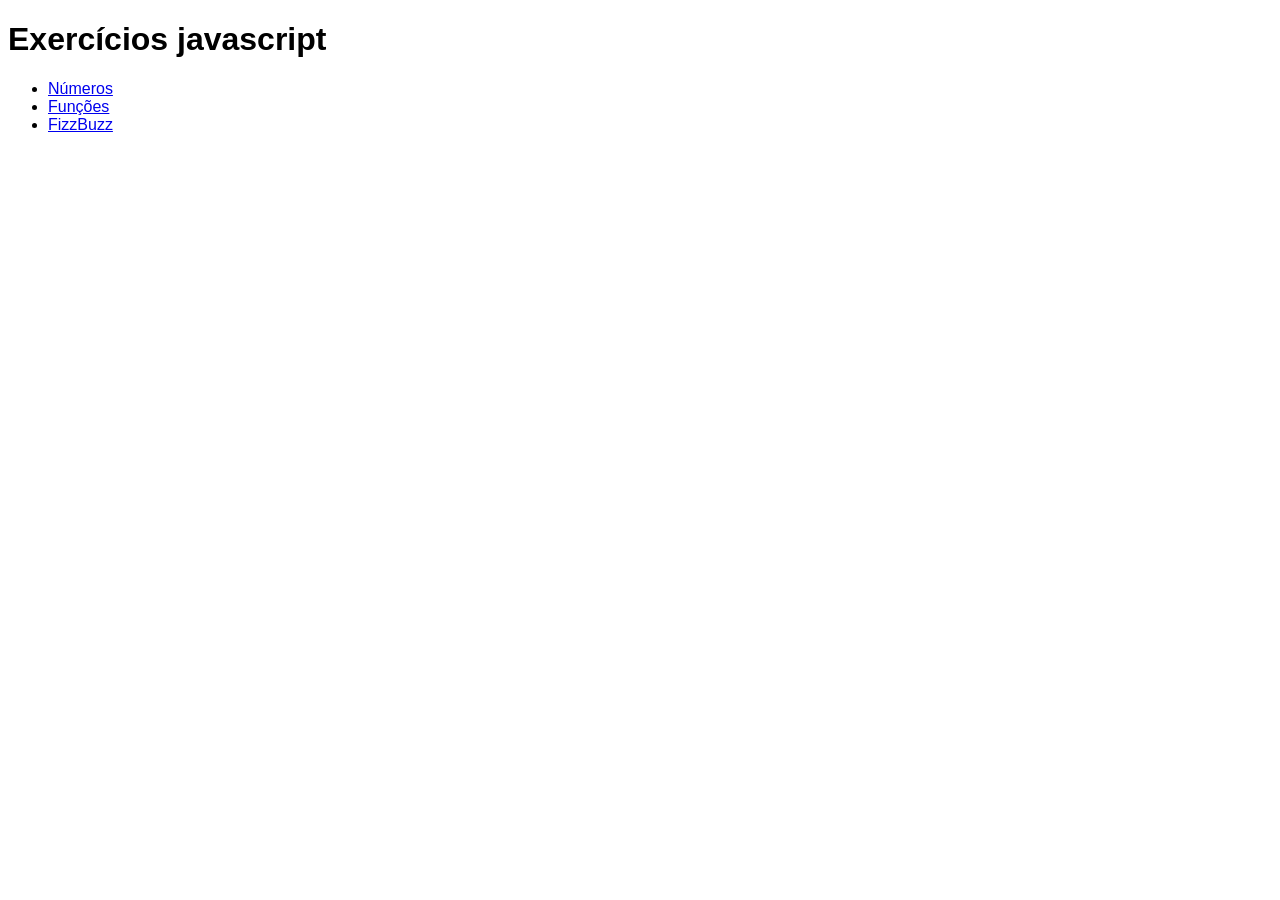
<file: Exercícios/index.html>
<!DOCTYPE html>
<html lang="pt-br">
<head>
    <meta charset="UTF-8">
    <meta name="viewport" content="width=device-width, initial-scale=1.0">
    <title>Exercícios</title>
    <link rel="stylesheet" href="style.css">
</head>
<body>
    <h1>Exercícios javascript</h1>
    <ul>
        <li><a href="/Exercícios/Números/numeros.html">Números</a></li>
        <li><a href="Funções/funcoes.html">Funções</a></li>
        <li><a href="FizzBuzz/rdp.html">FizzBuzz</a></li>
    </ul>
</body>
</html>
</file>
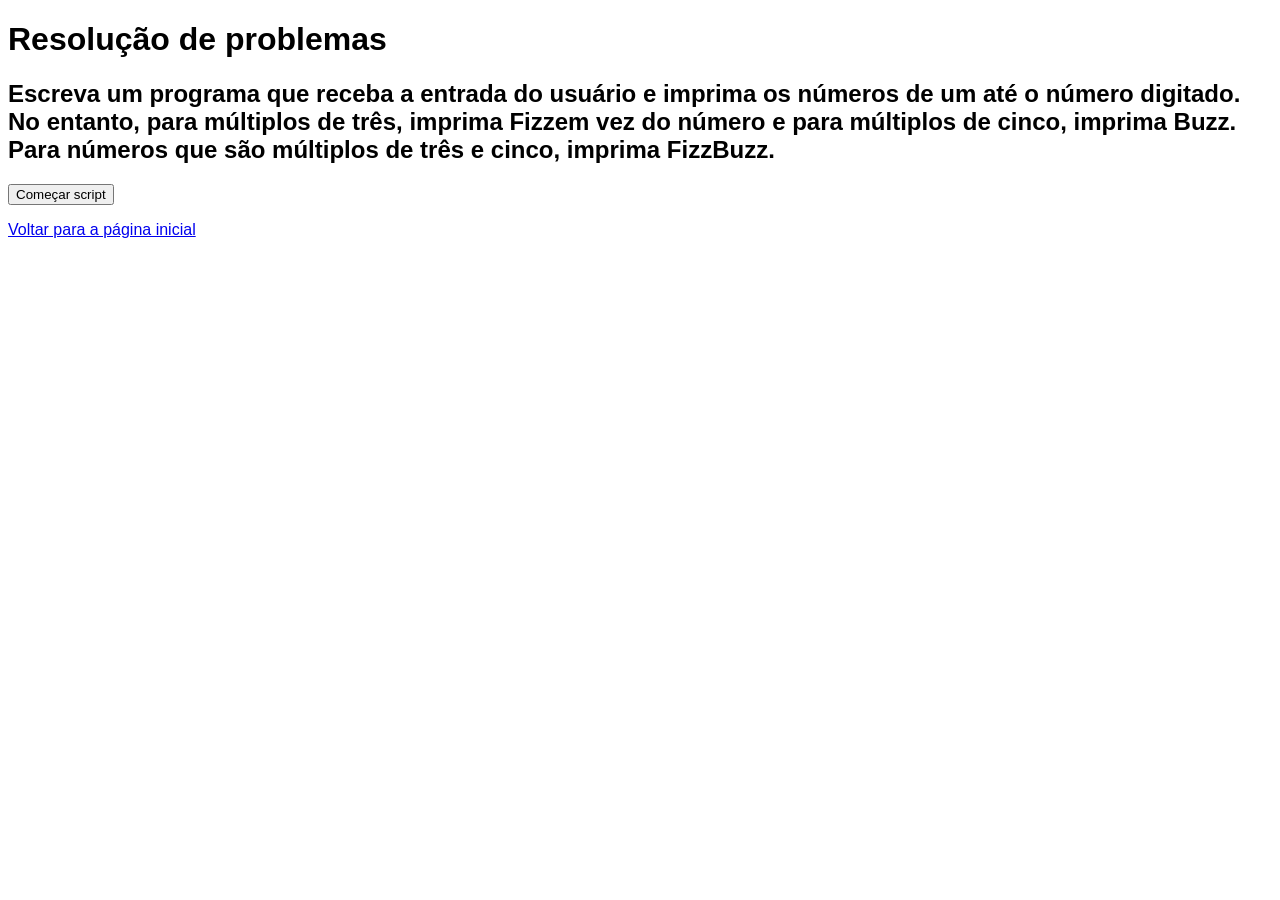
<file: Exercícios/FizzBuzz/rdp.html>
<!DOCTYPE html>
<html lang="pt-br">
<head>
    <meta charset="UTF-8">
    <meta name="viewport" content="width=device-width, initial-scale=1.0">
    <title>Exercícios</title>
    <script src="rdp.js"></script>
    <link rel="stylesheet" href="/Exercícios/style.css">
</head>
<body>
    <h1>Resolução de problemas</h1>
    <h2>Escreva um programa que receba a entrada do usuário e imprima os números de um até o número digitado. No entanto, para múltiplos de três, imprima Fizzem vez do número e para múltiplos de cinco, imprima Buzz. Para números que são múltiplos de três e cinco, imprima FizzBuzz.</h2>
    <button onclick="fb()">Começar script</button>    
    <p id="numeros"></p>
    <a href="/Exercícios/index.html">Voltar para a página inicial</a>
</body>
</html>
</file>
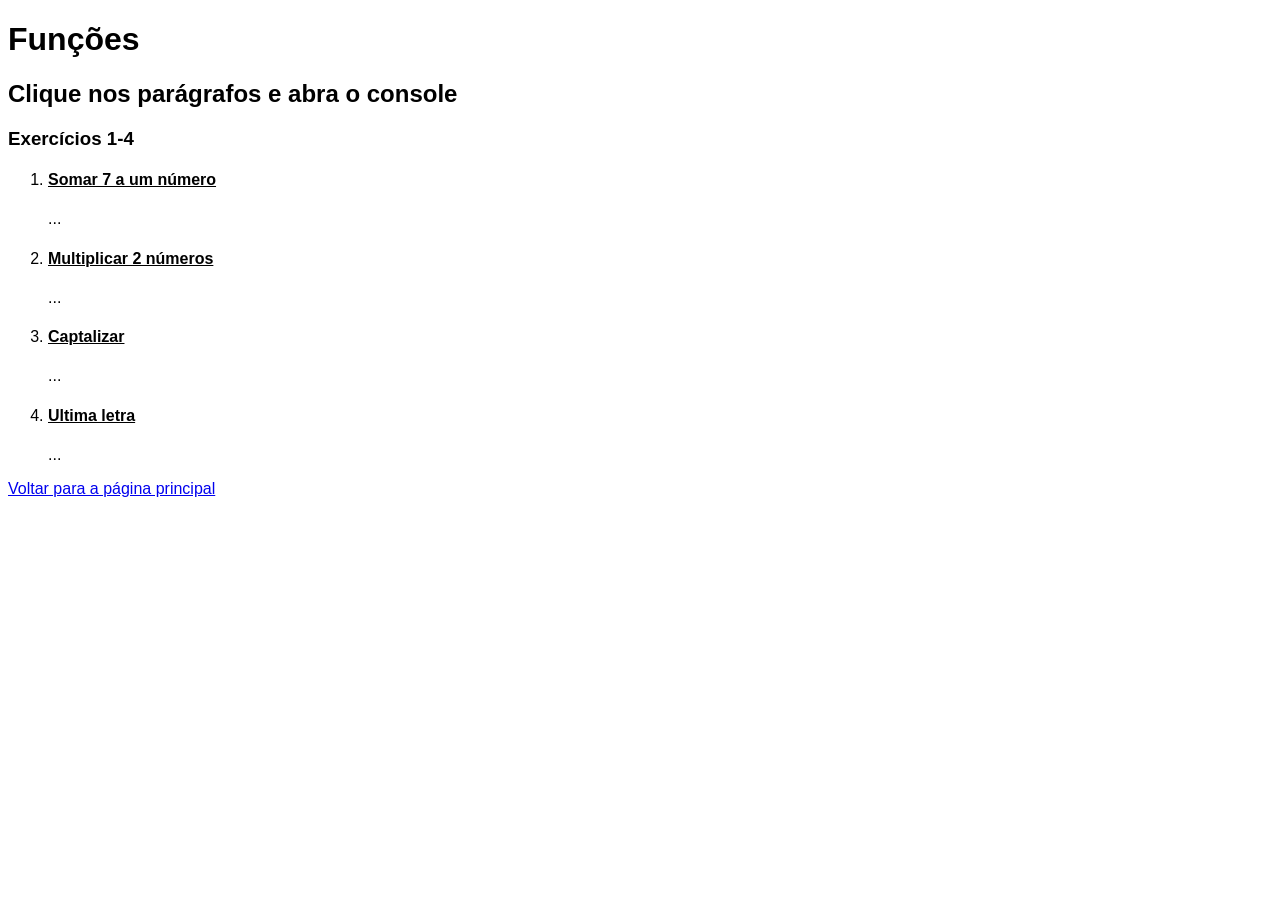
<file: Exercícios/Funções/funcoes.html>
<!DOCTYPE html>
<html lang="pt-br">
<head>
    <meta charset="UTF-8">
    <meta name="viewport" content="width=device-width, initial-scale=1.0">
    <title>Javascript</title>
    <script src="funcoes.js"></script>
    <style>
        h4{
            text-decoration: underline;
        }
    </style>
    <link rel="stylesheet" href="/Exercícios/style.css">
</head>
<body>
    <h1>Funções</h1>
    <h2>Clique nos parágrafos e abra o console</h2>
    <h3>Exercícios 1-4</h3>
    <ol>
        <li>
            <h4 onclick="add7()">Somar 7 a um número</h4>
        </li>
    <p id="add">...</p>
    <li>
        <h4 onclick="multiply()" >Multiplicar 2 números</h4>
    </li>
    <p id="multiply">...</p>
    <li>
        <h4 onclick="captalize()">Captalizar</h4>
    </li>
    <p id="txt">...</p>
    <li>
        <h4 onclick="lastLetter()">Ultima letra</h4>
    </li>
    <p id="ll">...</p>
    </ol>
    <p><a href="../index.html">Voltar para a página principal</a></p>
    
</body>
</html>
</file>
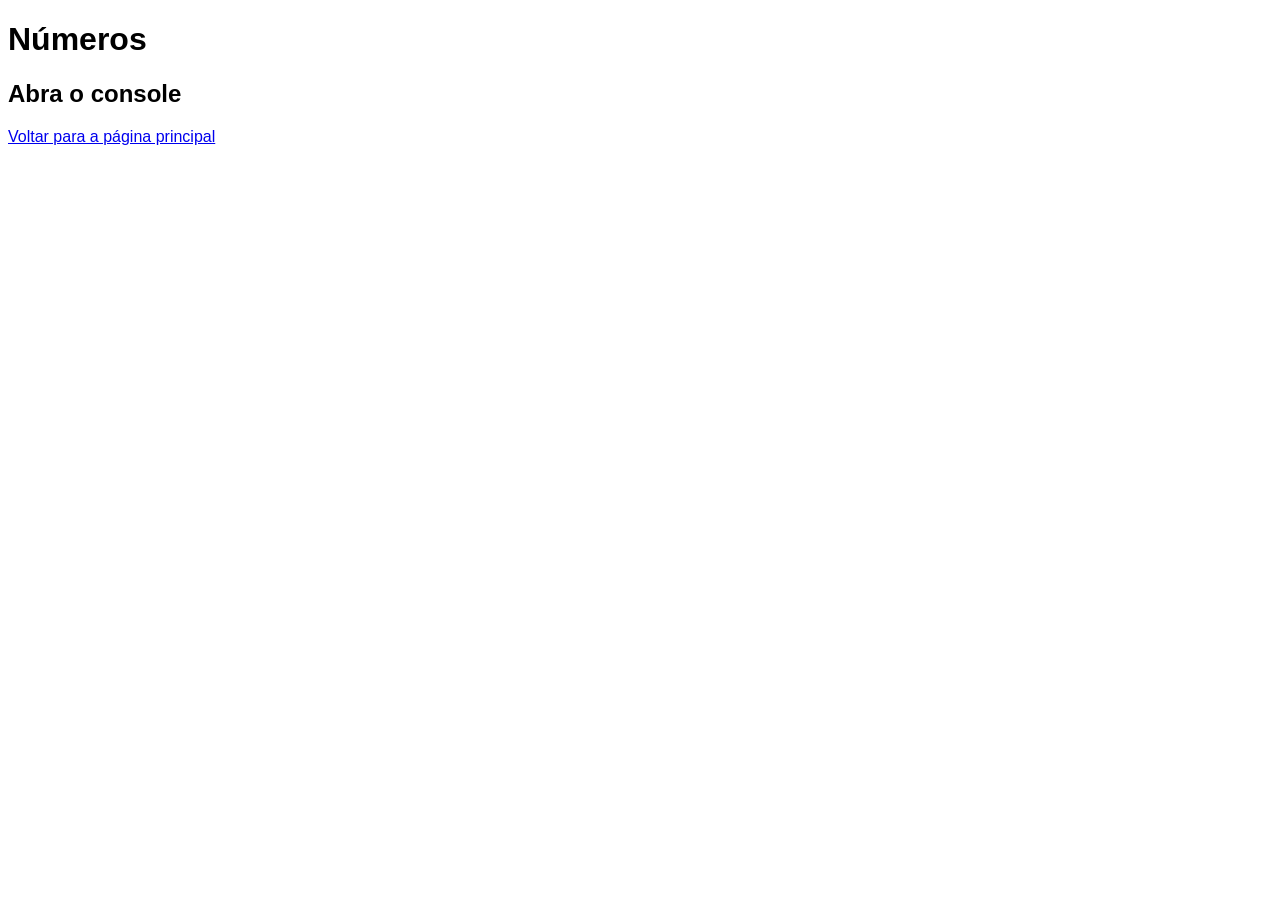
<file: Exercícios/Números/numeros.html>
<!DOCTYPE html>
<html lang="pt-br">
<head>
    <meta charset="UTF-8">
    <meta name="viewport" content="width=device-width, initial-scale=1.0">
    <title>Exercícios</title>
    <script src="numeros.js"></script>
    <link rel="stylesheet" href="/Exercícios/style.css">
</head>
<body>
    <h1>Números</h1>
    <h2>Abra o console</h2>
    <a href="../index.html">Voltar para a página principal</a>
</body>
</html>
</file>
<file: Exercícios/style.css>
body{
    font-family: 'Lucida Sans', 'Lucida Sans Regular', 'Lucida Grande', 'Lucida Sans Unicode', Geneva, Verdana, sans-serif;
    /* font : 15px "comic sans ms", "comic sans", cursive, sans-serif; */
};

h1,h2,h3{
}
</file>
